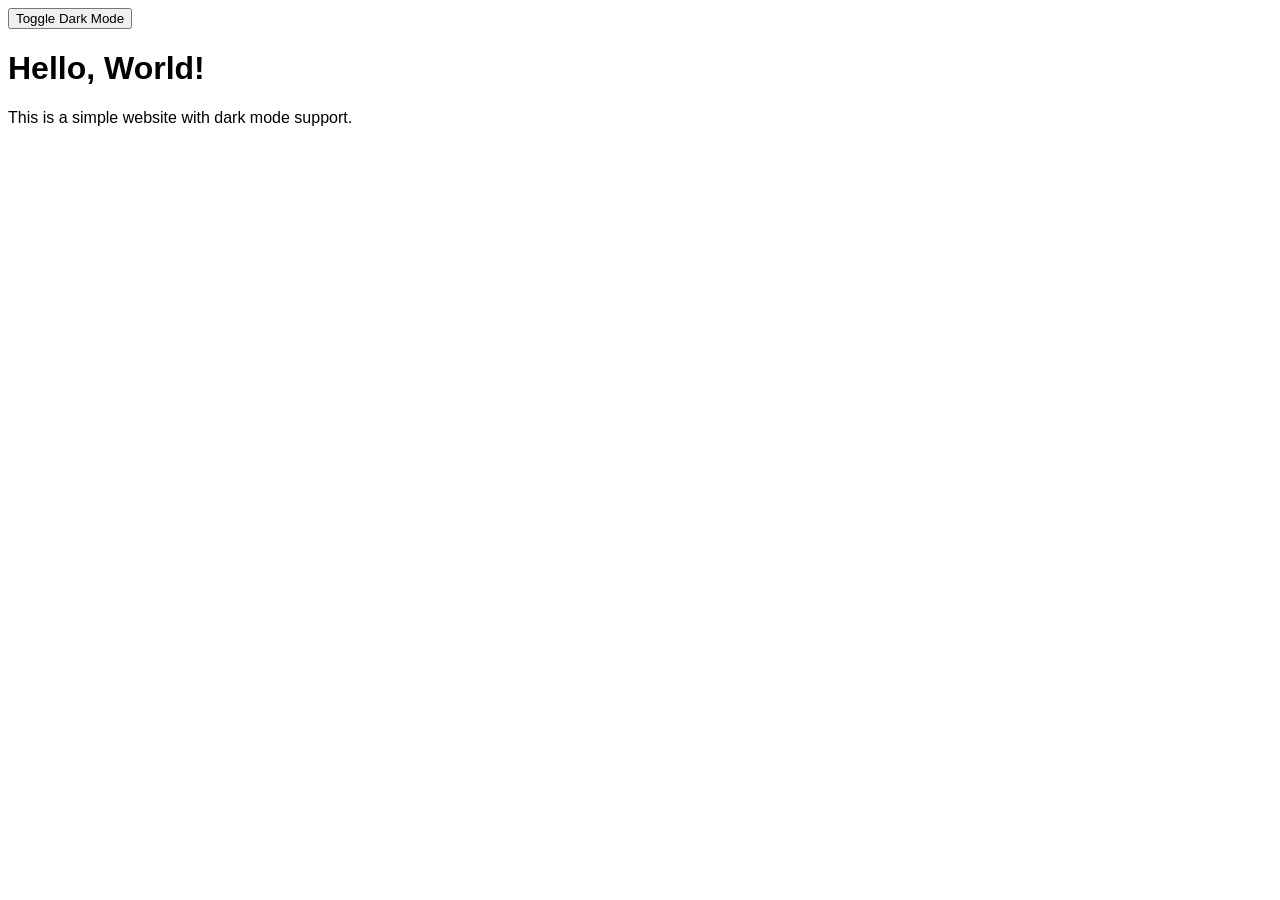
<file: JS_tutorial/Dark_mode/testjs.html>
<!DOCTYPE html>
<html lang="en">
<head>
  <meta charset="UTF-8" />
  <meta name="viewport" content="width=device-width, initial-scale=1.0" />
  <title>Dark Mode Toggle</title>
  <link rel="stylesheet" href="styles.css" />
</head>
<body>
  <button id="toggle-dark-mode">Toggle Dark Mode</button>
  <h1>Hello, World!</h1>
  <p>This is a simple website with dark mode support.</p>

  <script src="script.js"></script>
</body>
</html>
</file>
<file: JS_tutorial/Dark_mode/styles.css>
/* Default Light Theme */
body {
  background-color: white;
  color: black;
  font-family: sans-serif;
  transition: background-color 0.3s, color 0.3s;
}

/* Dark Mode Theme */
body.dark-mode {
  background-color: #121212;
  color: #f0f0f0;
}
</file>
